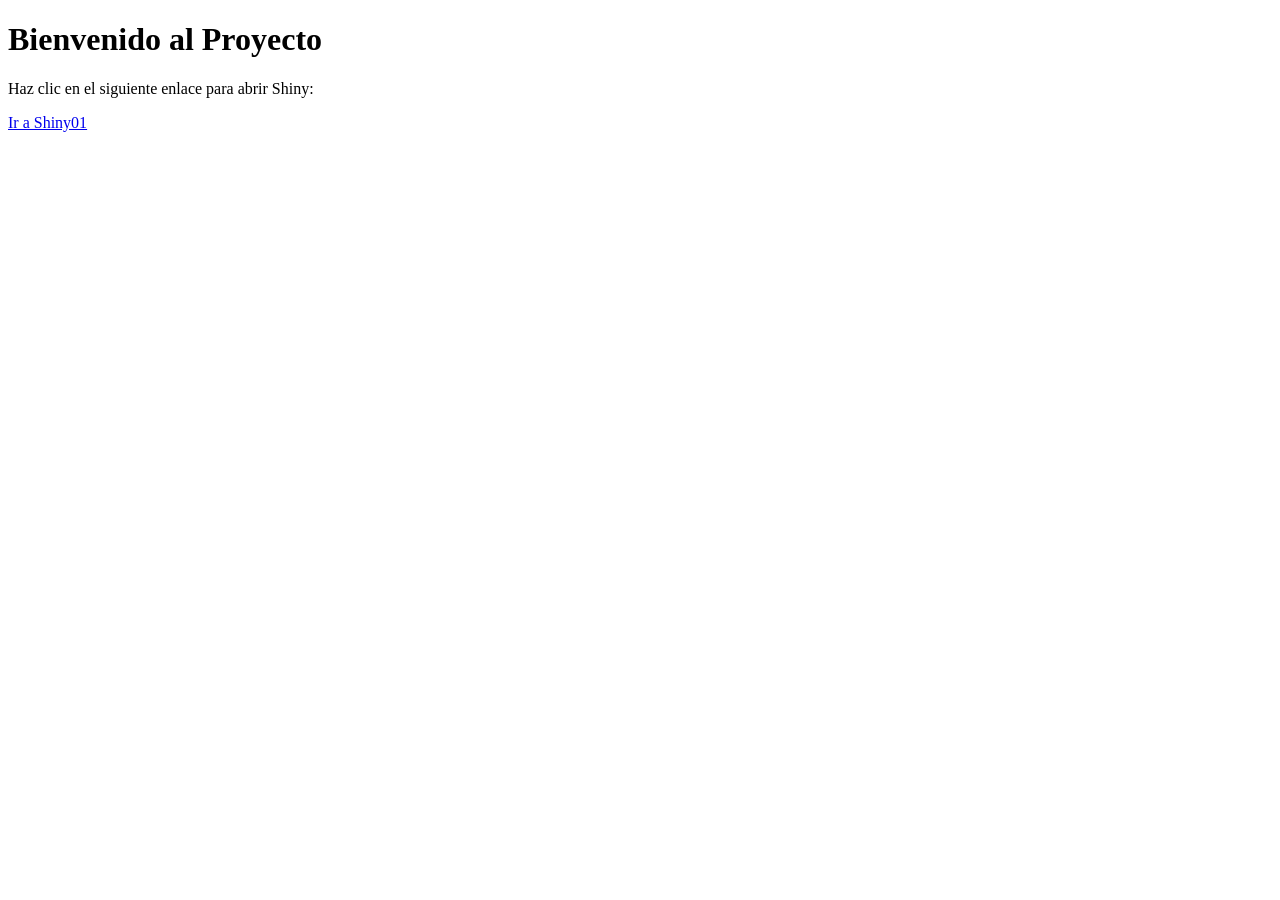
<file: home/index.html>
<!DOCTYPE html>
<html lang="en">
<head>
  <meta charset="UTF-8">
  <meta name="viewport" content="width=device-width, initial-scale=1.0">
  <title>Home</title>
</head>
<body>
  <h1>Bienvenido al Proyecto</h1>
  <p>Haz clic en el siguiente enlace para abrir Shiny:</p>
  <a href="/shiny01">Ir a Shiny01</a>
</body>
</html>
</file>
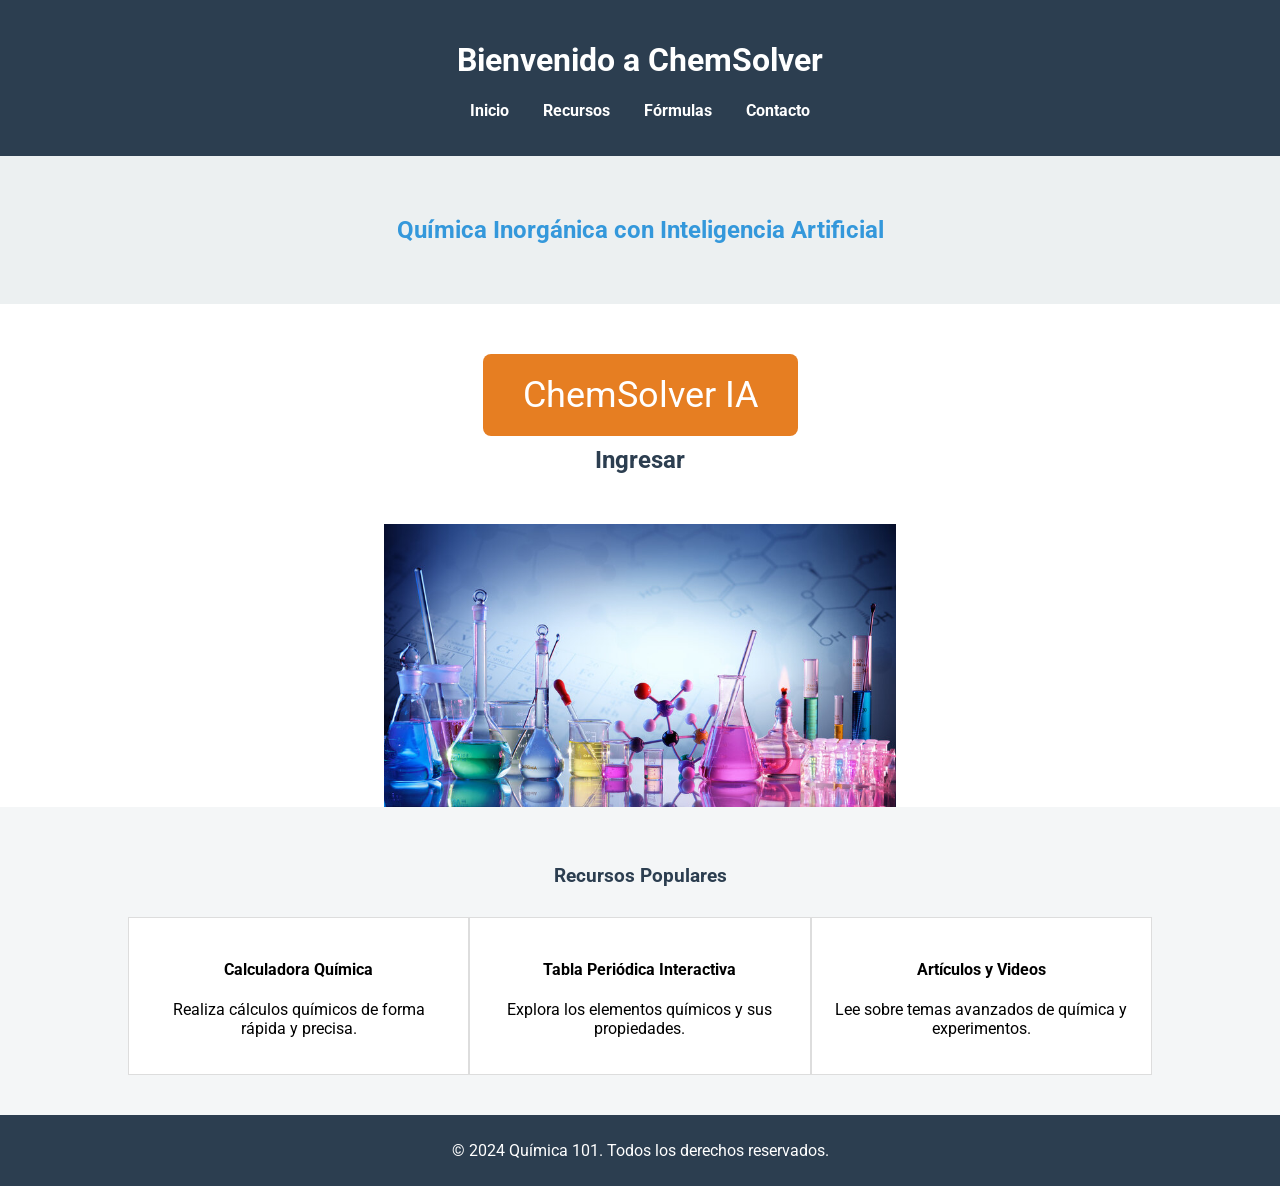
<file: nginx/html/index.html>
<!DOCTYPE html>
<html lang="es">
<head>
  <meta charset="UTF-8">
  <meta name="viewport" content="width=device-width, initial-scale=1.0">
  <title>ChemSolver - Portal de Conocimiento</title>
  <link href="https://fonts.googleapis.com/css2?family=Roboto:wght@400;700&display=swap" rel="stylesheet">
  <link rel="stylesheet" href="styles.css">
</head>
<body>
  <!-- Cabecera -->
  <header>
    <div class="container">
      <h1>Bienvenido a ChemSolver</h1>
      <nav>
        <ul>
          <li><a href="#">Inicio</a></li>
          <li><a href="#">Recursos</a></li>
          <li><a href="#">Fórmulas</a></li>
          <li><a href="#">Contacto</a></li>
        </ul>
      </nav>
    </div>
  </header>

  <!-- Sección de Introducción -->
  <section class="intro">
    <div class="container">
      <h2>Química Inorgánica con Inteligencia Artificial</h2>
    </div>
  </section>

  <!-- Botón CHEMSOLVER que redirige -->
  <section class="chemsolver-button">
    <div class="container">
      <!-- Enlace convertido en un botón -->
      <a href="/shiny01" class="btn-chemsolver">ChemSolver IA</a>
      <p class="ingresar-text">Ingresar</p>
    </div>
  </section>

  <!-- Imagen de Banner -->
  <section class="banner">
    <div class="container">
      <img src="quimica-banner.jpeg" alt="Imagen de laboratorio químico">
    </div>
  </section>

  <!-- Recursos -->
  <section class="resources">
    <div class="container">
      <h3>Recursos Populares</h3>
      <div class="cards">
        <div class="card">
          <h4>Calculadora Química</h4>
          <p>Realiza cálculos químicos de forma rápida y precisa.</p>
        </div>
        <div class="card">
          <h4>Tabla Periódica Interactiva</h4>
          <p>Explora los elementos químicos y sus propiedades.</p>
        </div>
        <div class="card">
          <h4>Artículos y Videos</h4>
          <p>Lee sobre temas avanzados de química y experimentos.</p>
        </div>
      </div>
    </div>
  </section>

  <!-- Pie de Página -->
  <footer>
    <div class="container">
      <p>&copy; 2024 Química 101. Todos los derechos reservados.</p>
    </div>
  </footer>
</body>
</html>
</file>
<file: nginx/html/styles.css>
/* Estilos generales */
body {
  font-family: 'Roboto', sans-serif;
  margin: 0;
  padding: 0;
  box-sizing: border-box;
}

.container {
  width: 80%;
  margin: 0 auto;
}

header {
  background-color: #2c3e50;
  color: white;
  padding: 20px 0;
  text-align: center;
}

header nav ul {
  list-style: none;
  padding: 0;
}

header nav ul li {
  display: inline;
  margin: 0 15px;
}

header nav ul li a {
  color: white;
  text-decoration: none;
  font-weight: bold;
}

.intro {
  background-color: #ecf0f1;
  padding: 40px 0;
  text-align: center;
}

.intro h2 {
  color: #3498db;
}

.banner img {
  max-width: 50%;  /* Definir el tamaño de la imagen como pequeña */
  height: auto;
  display: block;
  margin: 0 auto;  /* Centrar la imagen */
}

.resources {
  padding: 40px 0;
  background-color: #f4f6f7;
}

.resources h3 {
  text-align: center;
  margin-bottom: 30px;
  color: #2c3e50;
}

.cards {
  display: flex;
  justify-content: space-around;
}

.card {
  background-color: white;
  border: 1px solid #ddd;
  padding: 20px;
  width: 30%;
  text-align: center;
}

footer {
  background-color: #2c3e50;
  color: white;
  padding: 10px 0;
  text-align: center;
}

/* Estilos para el botón CHEMSOLVER */
.chemsolver-button {
  text-align: center;
  margin-top: 50px;  /* Espaciado arriba */
  margin-bottom: 50px;  /* Espaciado abajo */
}

.btn-chemsolver {
  display: inline-block;  /* Para hacer que sea un bloque que pueda tener padding */
  font-size: 36px;  /* Tamaño de texto grande */
  padding: 20px 40px;  /* Espaciado interno */
  background-color: #e67e22;  /* Color de fondo Naranja */
  color: white;  /* Color de texto */
  text-decoration: none;  /* Eliminar subrayado */
  border: none;  /* Sin borde */
  border-radius: 8px;  /* Bordes redondeados */
  cursor: pointer;  /* Cambiar cursor al pasar sobre el botón */
  transition: background-color 0.3s ease;  /* Transición para el color de fondo */
}

.btn-chemsolver:hover {
  background-color: #d35400;  /* Cambio de color al pasar el ratón a un tono más oscuro de naranja */
}



.ingresar-text {
  font-size: 24px;  /* Aumentamos el tamaño del texto */
  color: #2c3e50;  /* Mantener color oscuro */
  margin-top: 10px;  /* Espaciado superior */
  font-weight: bold;  /* Negrita para el texto */
}
</file>
